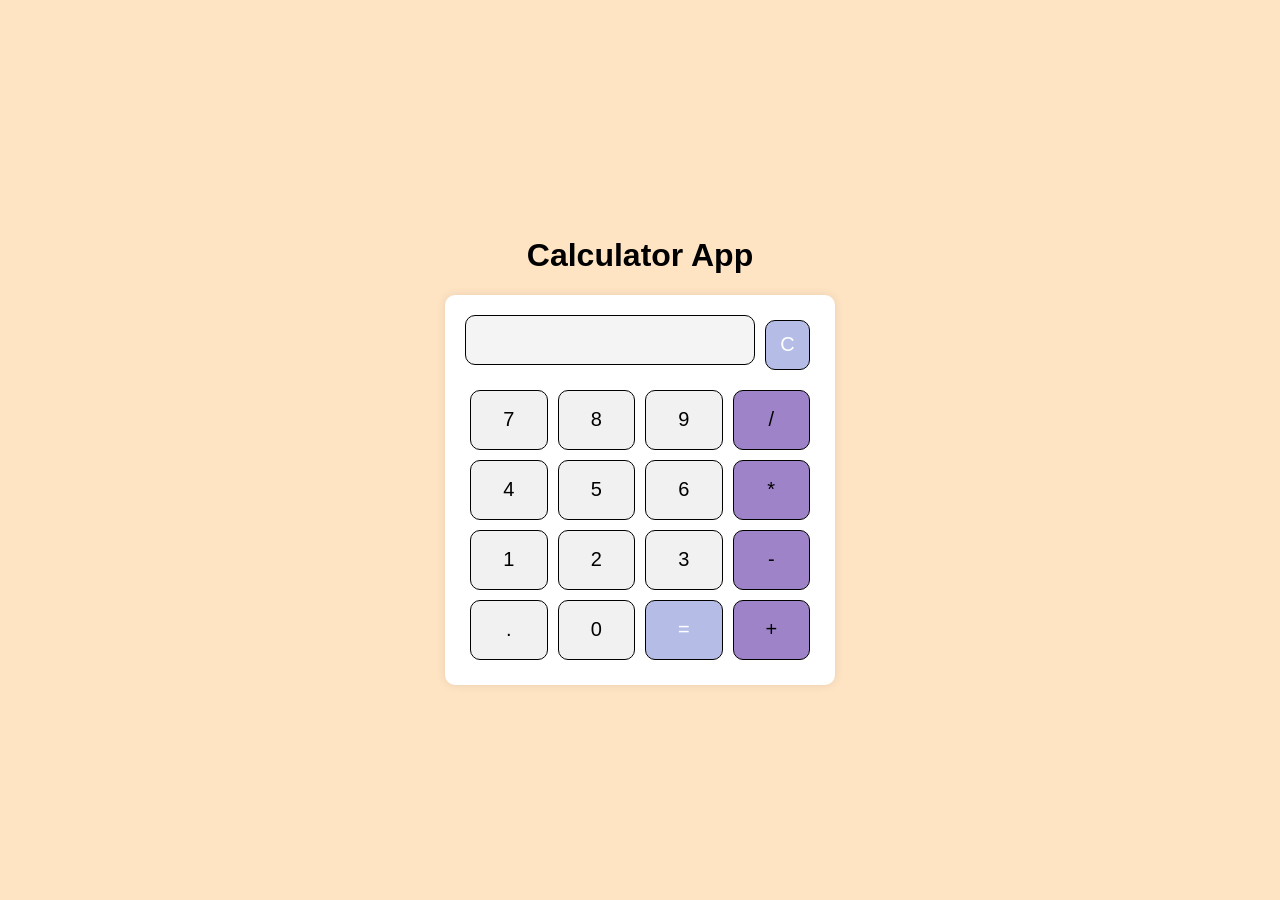
<file: calculator/index.html>
<!DOCTYPE html>
<html lang="en">
<head>
    <meta charset="UTF-8">
    <meta name="viewport" content="width=device-width, initial-scale=1.0">
    <title>Calculator App</title>
    <link rel="stylesheet" href="styles.css">
    <link href="https://cdn.jsdelivr.net/npm/bootstrap@5.3.3/dist/css/bootstrap.min.css">
</head>
<body>
    <h1>Calculator App</h1>
    <div class="calculator">
        <div class="screen">
            <div class="previous-screen"></div> <!-- For previous calculations -->
            <input type="text" class="calculator-screen" value="" disabled />
            <button id="clear-btn" class="btn clear">C</button>
        </div>
        <div class="other-rows">
            <button class="btn number">7</button>
            <button class="btn number">8</button>
            <button class="btn number">9</button>
            <button class="btn operator">/</button>
        </div>
        <div class="other-rows">
            <button class="btn number">4</button>
            <button class="btn number">5</button>
            <button class="btn number">6</button>
            <button class="btn operator">*</button>
        </div>
        <div class="other-rows">
            <button class="btn number">1</button>
            <button class="btn number">2</button>
            <button class="btn number">3</button>
            <button class="btn operator">-</button>
        </div>
        <div class="other-rows">
            <button class="btn decimal">.</button>
            <button class="btn number">0</button>
            <button class="btn equal">=</button>
            <button class="btn operator">+</button>
        </div>
    </div>
    <script src="main.js"></script>
</body>
</html>
</file>
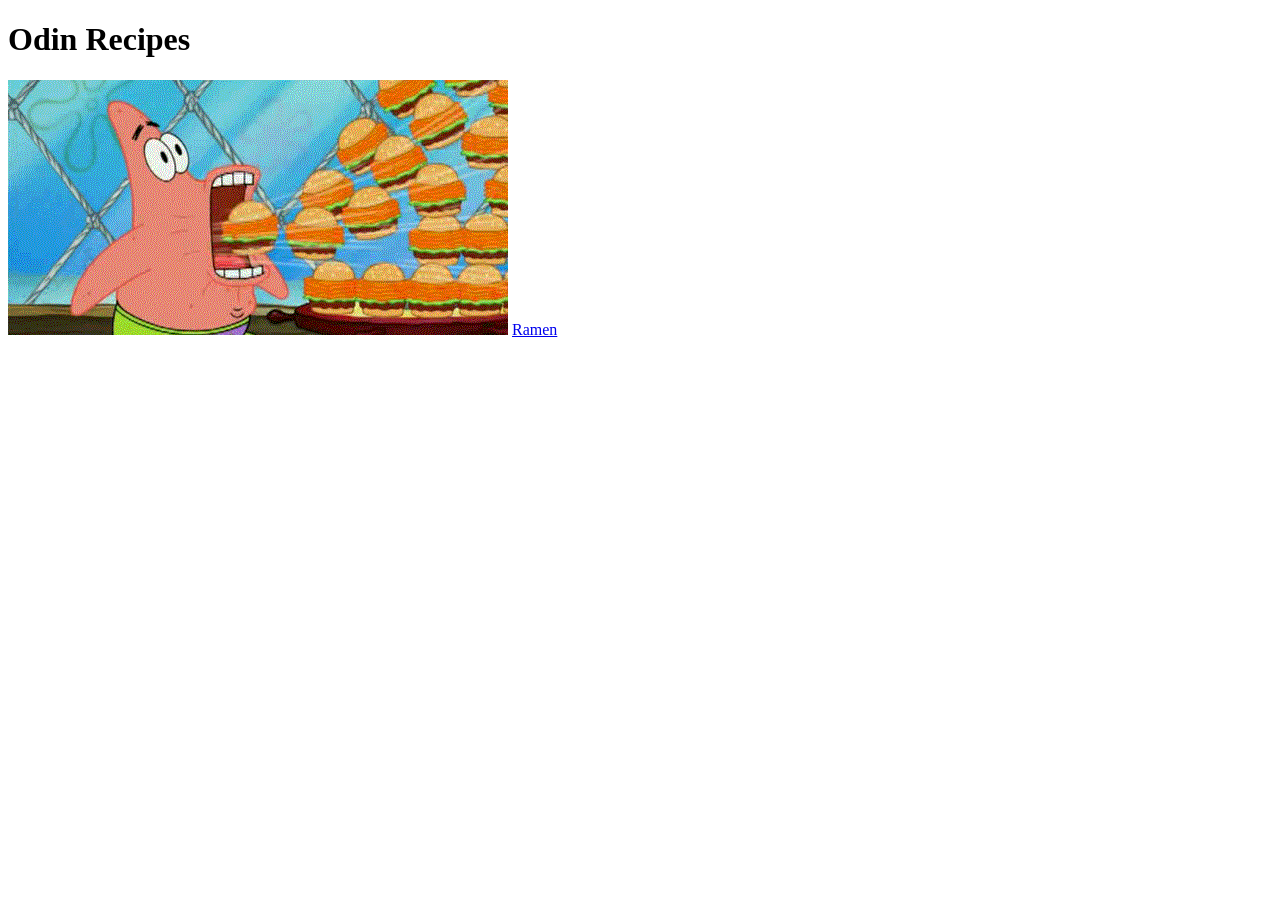
<file: recipes/index.html>
<!DOCTYPE html>
<html lang="en">
<head>
    <meta charset="UTF-8">
    <meta name="viewport" content="width=device-width, initial-scale=1.0">
    <title>Document</title>
</head>
<body>
    <h1>Odin Recipes</h1>
    <img src="giphy.gif" alt="Patrick gif">
    <a href="recipes/ramen.html">Ramen</a>
</body>
</html>
</file>
<file: calculator/styles.css>
body {
    display: flex;
    justify-content: center;
    align-items: center;
    flex-direction: column;
    width: 100vw;
    height: 100vh;
    background-color: bisque;
    margin: 0;
    font-family: Arial, sans-serif;
}

.calculator {
    display: flex;
    flex-direction: column;
    width: 350px; /* Fixed width for the calculator container */
    background-color: #fff;
    padding: 20px;
    border-radius: 10px;
    box-shadow: 0 0 10px rgba(0, 0, 0, 0.1);
}

.screen {
    display: flex;
    justify-content: space-between;
    align-items: center;
    margin-bottom: 10px;
}

.calculator-screen {
    width: calc(100% - 60px); /* Width minus the width of the clear button */
    height: 50px;
    font-size: 24px;
    text-align: right;
    padding-right: 10px;
    box-sizing: border-box;
    border: 1px solid black;
    border-radius: 10px;
    margin-bottom: 10px;
    background-color: #f4f4f4;
}

#clear-btn {
    width: 50px;
    height: 50px;
    font-size: 20px;
    border: 1px solid black;
    border-radius: 10px;
    background-color: #b5bde7;
    color: white;
    cursor: pointer;
    margin-left: 10px;
}

#clear-btn:hover {
    background-color: rgb(221, 166, 166);
}

.other-rows {
    display: flex;
    justify-content: space-between;
}

.btn {
    flex: 1;
    height: 60px;
    margin: 5px;
    font-size: 20px;
    border: 1px solid black;
    border-radius: 10px;
    display: flex;
    justify-content: center;
    align-items: center;
    cursor: pointer;
    background-color: #e1e1e1;
}

.btn:hover {
    background-color: #d1d1d1;
}

.number {
    background-color: #f1f1f1;
}

.number:hover {
    background-color: rgb(173, 166, 221);
}

.operator {
    background-color: #9e83c8;
}

.operator:hover {
    background-color: rgb(221, 166, 221);
}

.decimal {
    background-color: #f1f1f1;
}

.decimal:hover {
    background-color: rgb(221, 221, 166);
}

.equal {
    background-color: #b5bde7;
    color: white;
}

.equal:hover {
    background-color: rgb(166, 221, 166);
}
</file>
